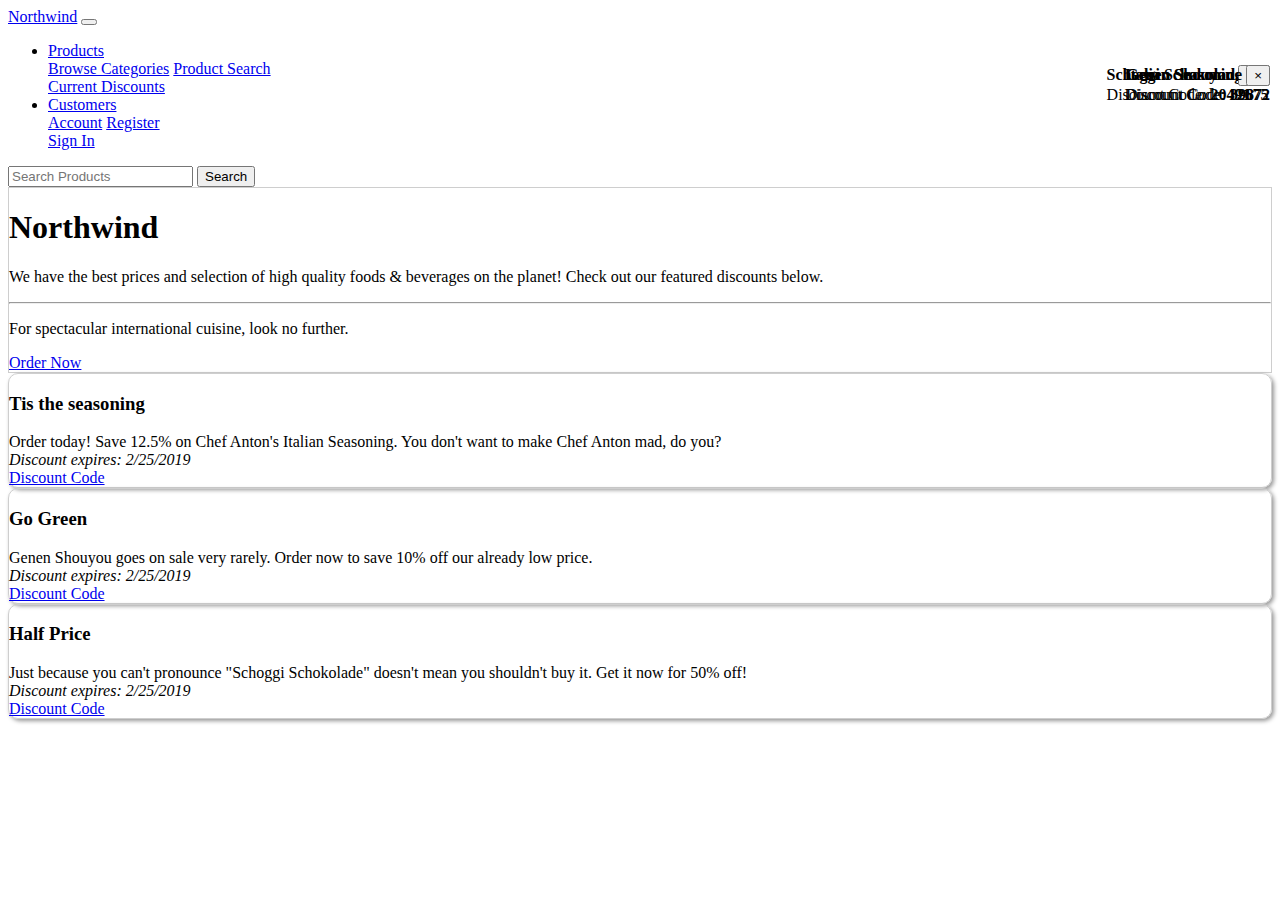
<file: .NetWebDev Client/index.html>
<!DOCTYPE html>
<html lang="en">
<head>
    <meta charset="UTF-8">
    <meta http-equiv="X-UA-Compatible" content="IE=edge">
    <meta name="viewport" content="width=device-width, initial-scale=1.0">
    <title>NorthWind</title>
    <!-- bootstrap css -->
    <link rel="stylesheet" href="https://cdn.jsdelivr.net/npm/bootstrap@4.6.1/dist/css/bootstrap.min.css" integrity="sha384-zCbKRCUGaJDkqS1kPbPd7TveP5iyJE0EjAuZQTgFLD2ylzuqKfdKlfG/eSrtxUkn" crossorigin="anonymous">
    <!-- font awesome -->
    <link rel="stylesheet" href="https://use.fontawesome.com/releases/v5.6.3/css/all.css" integrity="sha384-UHRtZLI+pbxtHCWp1t77Bi1L4ZtiqrqD80Kn4Z8NTSRyMA2Fd33n5dQ8lWUE00s/" crossorigin="anonymous">
    <link rel="stylesheet" href="css/client.css">
    
</head>
<body>
    <nav class="navbar navbar-expand-md navbar-dark bg-dark">
        <a class="navbar-brand" href="#"><i class="far fa-compass"></i> Northwind</a>
        <button class="navbar-toggler" type="button" data-toggle="collapse" data-target="#navbarSupportedContent" aria-controls="navbarSupportedContent" aria-expanded="false" aria-label="Toggle navigation">
            <span class="navbar-toggler-icon"></span>
        </button>

        <div class="collapse navbar-collapse" id="navbarSupportedContent">
            <ul class="navbar-nav mr-auto">
                <li class="nav-item dropdown">
                    <a class="nav-link dropdown-toggle" href="#" id="productDropdown" role="button" data-toggle="dropdown" aria-haspopup="true" aria-expanded="false"><i class="fas fa-store"></i>
                        Products
                    </a>
                    <div class="dropdown-menu" aria-labelledby="productDropdown">
                        <a class="dropdown-item" href="#"><i class="far fa-hdd"></i> Browse Categories</a>
                        <a class="dropdown-item" href="#"><i class="fas fa-search"></i> Product Search</a>
                        <div class="dropdown-divider"></div>
                        <a class="dropdown-item" href="#"><i class="fas fa-tags"></i> Current Discounts</a>
                    </div>
                </li>

                <li class="nav-item dropdown">
                    <a class="nav-link dropdown-toggle" href="#" id="productDropdown" role="button" data-toggle="dropdown" aria-haspopup="true" aria-expanded="false"><i class="fas fa-users"></i>
                        Customers
                    </a>
                    <div class="dropdown-menu" aria-labelledby="productDropdown">
                        <a class="dropdown-item" href="#"><i class="far fa-user-circle"></i> Account</a>
                        <a class="dropdown-item" href="#"><i class="far fa-registered"></i> Register</a>
                        <div class="dropdown-divider"></div>
                        <a class="dropdown-item" href="#"><i class="fas fa-sign-in-alt"></i> Sign In</a>
                    </div>
                </li>
            </ul>
            
            <form class="form-inline ml-auto d-none d-md-block">
                <input class="form-control mr-sm-2" type="search" placeholder="Search Products" aria-label="Search">
                <button class="btn btn-danger my-2 my-sm-0" type="submit"><i class="fas fa-search"></i><span class="sr-only">Search</span></button>
            </form>
        </div>
    </nav>

<div class="container-fluid">
    <!-- jumbotron -->
    <div class="jumbotron">
        <h1 class="display-2">Northwind</h1>
        <p class="lead">We have the best prices and selection of high quality foods & beverages on the planet! Check out our featured discounts below.</p>
        <hr class="my-4">
        <p>For spectacular international cuisine, look no further.</p>
        <a class="btn btn-outline-primary" href="#" role="button">Order Now <i class="fas fa-angle-double-right"></i></a>
    </div>
    <!-- grid -->
    <div class="row">
        <div class="col-md m-3 p-3 discounts">
            <h3>Tis the seasoning</h3>
                <div class="mb-4">
                    Order today! Save 12.5% on Chef Anton's Italian Seasoning.
                    You don't want to make Chef Anton mad, do you?
                </div>
                <i>Discount expires: 2/25/2019</i><br />
                <a href="#" class="code" data-button="tistheseasoning"><i class="far fa-hand-point-right"></i> Discount Code</a>
        </div>
        <div class="col-md m-3 p-3 discounts">
            <h3>Go Green</h3>
            <div class="mb-4">
                Genen Shouyou goes on sale very rarely. Order now to save 10% off our already low price.
            </div>
            <i>Discount expires: 2/25/2019</i><br />
            <a href="#" class="code" data-button="gogreen"><i class="far fa-hand-point-right"></i> Discount Code</a>
        </div>
        <div class="col-md m-3 p-3 discounts">
            <h3>Half Price</h3>
            <div class="mb-4">
                Just because you can't pronounce "Schoggi Schokolade" doesn't mean you shouldn't buy it. Get it now for 50% off!
            </div>
            <i>Discount expires: 2/25/2019</i><br />
            <a href="#" class="code" data-button="halfoff"><i class="far fa-hand-point-right"></i> Discount Code</a>
        </div>
    </div>
</div>

    <!-- toast -->
    <div id="toastSeasoning" class="toast">
        <div class="toast-header">
            <strong class="mr-auto" id="product">Italian Seasoning</strong>
            <button type="button" class="ml-2 mb-1 close" data-dismiss="toast" aria-label="Close">
                <span aria-hidden="true">&times;</span>
            </button>
        </div>
        <div class="toast-body">
            Discount Code: <strong id="code">12675</strong>
        </div>
    </div>

    <div id="toastGreen" class="toast">
        <div class="toast-header">
            <strong class="mr-auto" id="product">Genen Shouyou</strong>
            <button type="button" class="ml-2 mb-1 close" data-dismiss="toast" aria-label="Close">
                <span aria-hidden="true">&times;</span>
            </button>
        </div>
        <div class="toast-body">
            Discount Code: <strong id="code">39872</strong>
        </div>
    </div>

    <div id="toastHalf" class="toast">
        <div class="toast-header">
            <strong class="mr-auto" id="product">Schoggi Schokolade</strong>
            <button type="button" class="ml-2 mb-1 close" data-dismiss="toast" aria-label="Close">
                <span aria-hidden="true">&times;</span>
            </button>
        </div>
        <div class="toast-body">
            Discount Code: <strong id="code">20491</strong>
        </div>
    </div>



    <!-- jquery -->
    <script src="https://cdn.jsdelivr.net/npm/jquery@3.5.1/dist/jquery.slim.min.js" integrity="sha384-DfXdz2htPH0lsSSs5nCTpuj/zy4C+OGpamoFVy38MVBnE+IbbVYUew+OrCXaRkfj" crossorigin="anonymous"></script>
    <!-- bootstrap -->
    <script src="https://cdn.jsdelivr.net/npm/bootstrap@4.6.1/dist/js/bootstrap.bundle.min.js" integrity="sha384-fQybjgWLrvvRgtW6bFlB7jaZrFsaBXjsOMm/tB9LTS58ONXgqbR9W8oWht/amnpF" crossorigin="anonymous"></script>
    <!-- custom js-->
    <script src="js/client.js"></script>
</body>
</html>
</file>
<file: .NetWebDev Client/css/client.css>
.discounts {
    border-radius: 10px;
    box-shadow: 2px 2px 4px 0px rgba(150,150,150,1);
}

.jumbotron, .discounts {
    border: 1px solid #cecece;
    margin-bottom: 0px;
}

.toast {
    position: absolute;
    top: 65px;
    right: 10px;
}
</file>
